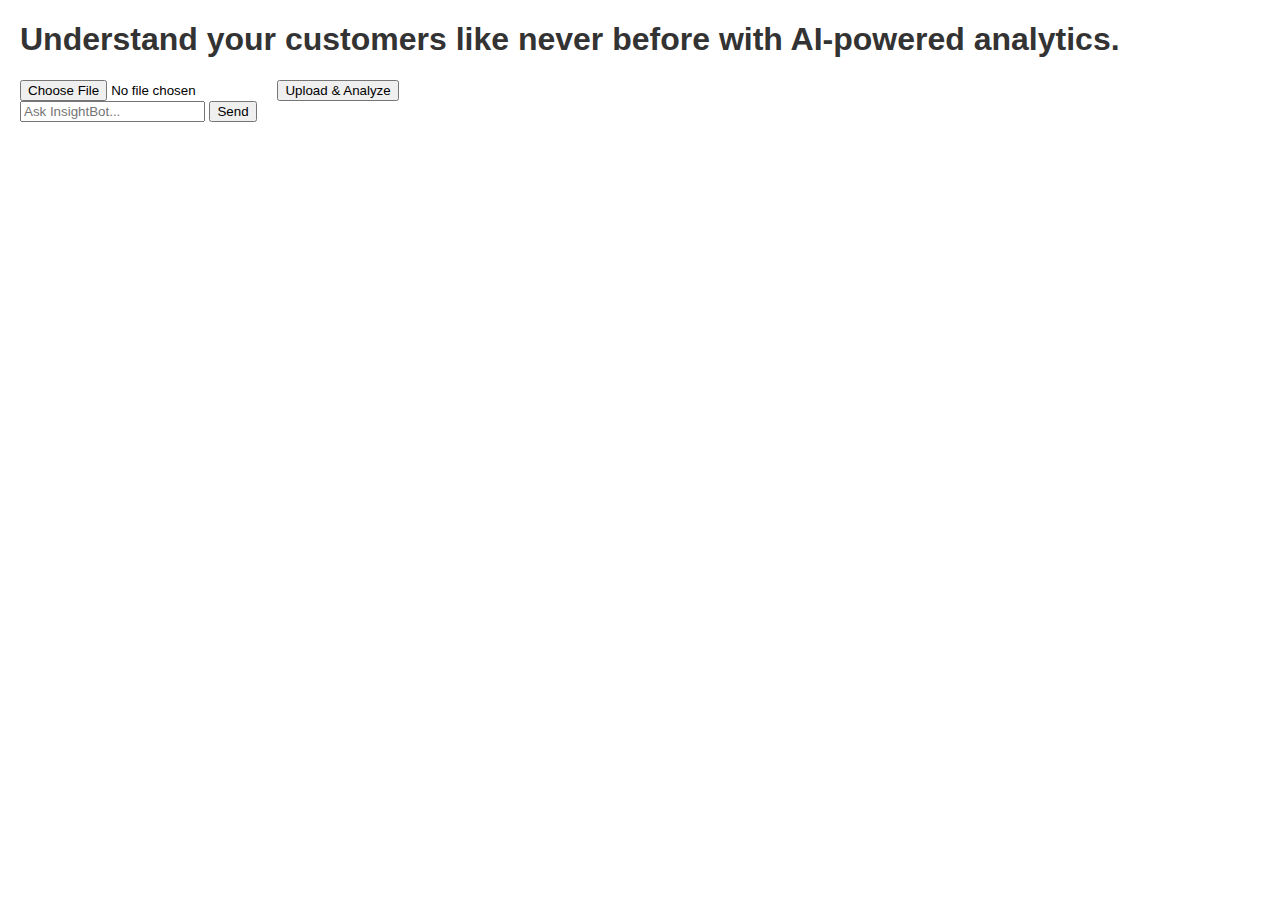
<file: templates/index.html>
<!DOCTYPE html>
<html>
<head>
  <title>Insight App</title>
  <link rel="stylesheet" href="/static/styles.css">
</head>
<body>
  <h1>Understand your customers like never before with AI-powered analytics.</h1>
  <form action="/upload" method="post" enctype="multipart/form-data">
    <input type="file" name="datafile" />
    <button type="submit">Upload & Analyze</button>
  </form>
  <div id="chat-widget">
    <input type="text" id="chat-input" placeholder="Ask InsightBot..." />
    <button onclick="sendChat()">Send</button>
    <div id="chat-history"></div>
  </div>
  <script src="/static/chat.js"></script>
</body>
</html>
</file>
<file: static/styles.css>
body { font-family: Arial, sans-serif; margin: 20px; }
h1 { color: #333; }
</file>
